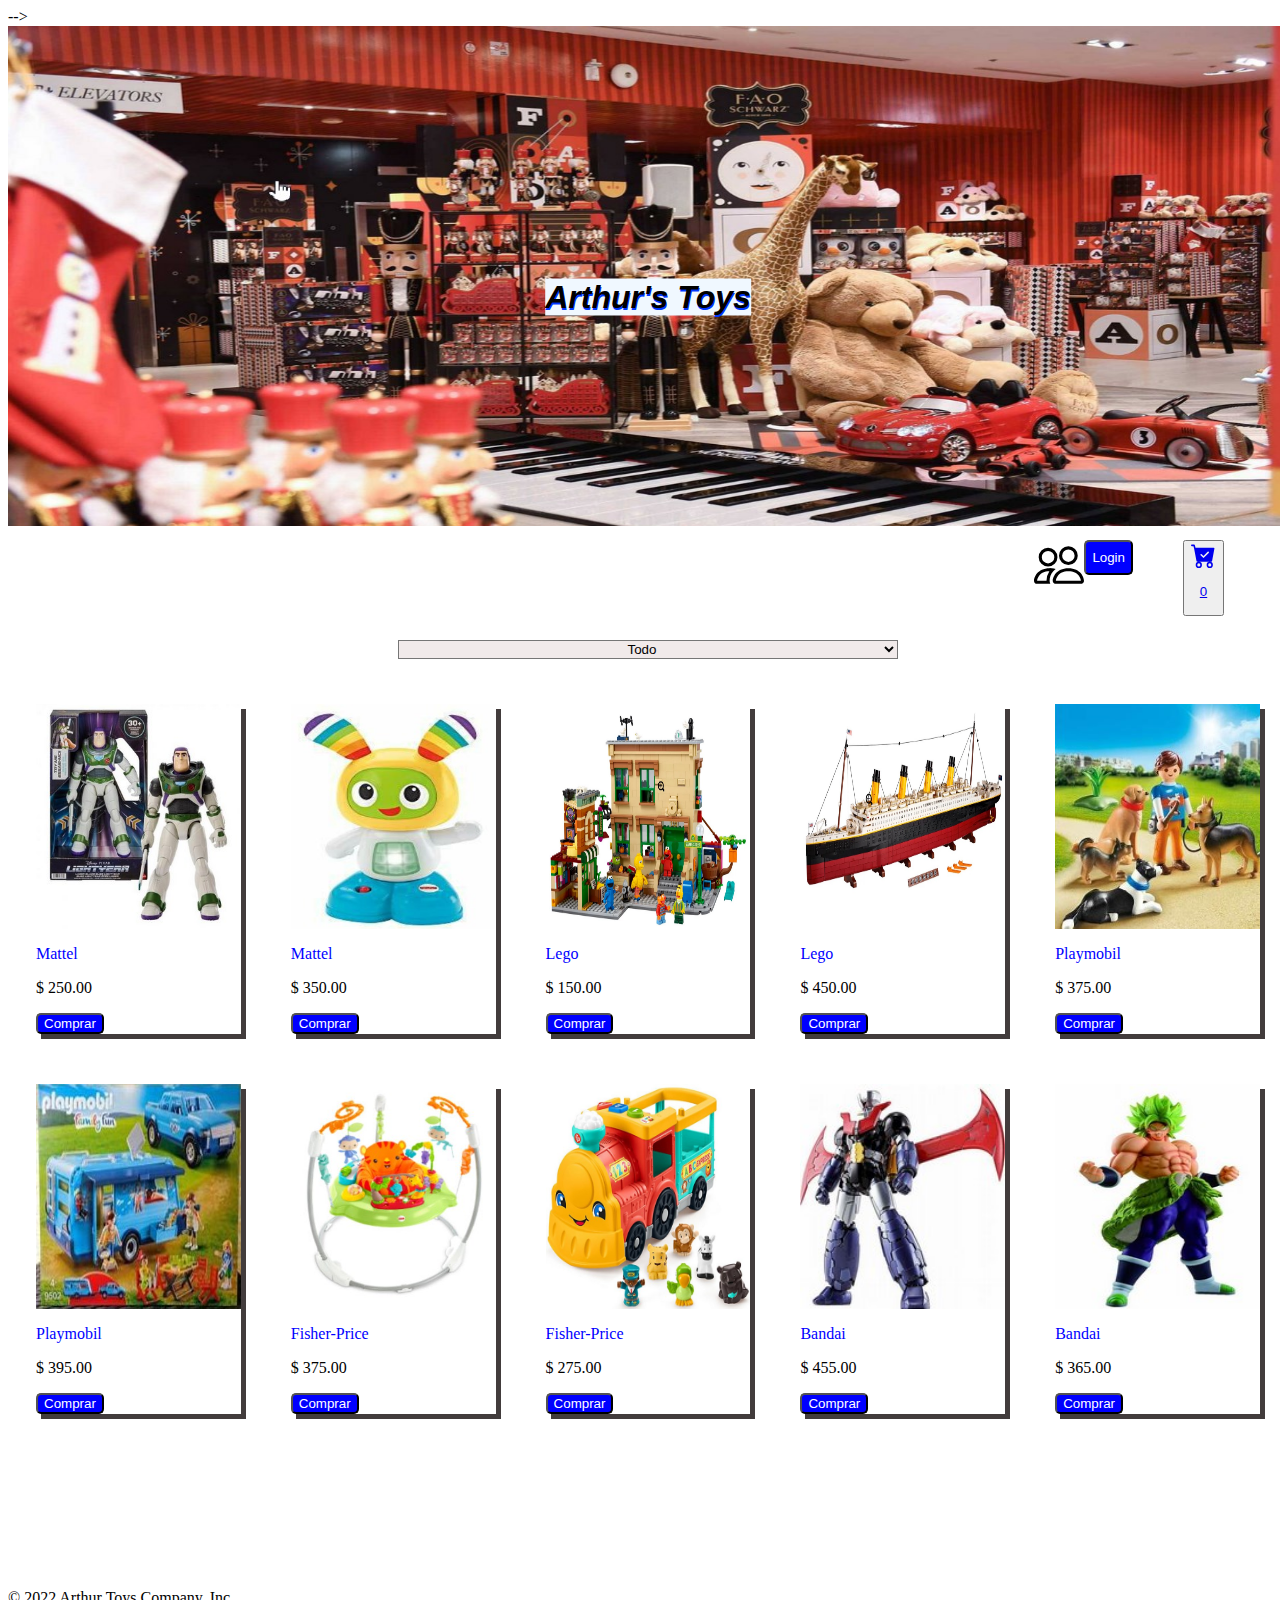
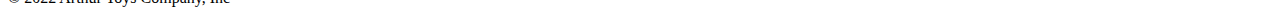
<file: index.html>
<!DOCTYPE html>
<html lang="en">
<head>
    <meta charset="UTF-8">
    <meta http-equiv="X-UA-Compatible" content="IE=edge">
    <meta name="viewport" content="width=device-width, initial-scale=1.0">  
    <link rel="shorcut icon" type="image/x-icon" href="./img/icon.ico"> -->
    <link rel="stylesheet" href="../css/style.css">
    <link href="https://cdn.jsdelivr.net/npm/bootstrap@5.2.0-beta1/dist/css/bootstrap.min.css" rel="stylesheet" integrity="sha384-0evHe/X+R7YkIZDRvuzKMRqM+OrBnVFBL6DOitfPri4tjfHxaWutUpFmBp4vmVor" crossorigin="anonymous">
    <script src="https://cdn.jsdelivr.net/npm/bootstrap@5.2.0-beta1/dist/js/bootstrap.bundle.min.js" integrity="sha384-pprn3073KE6tl6bjs2QrFaJGz5/SUsLqktiwsUTF55Jfv3qYSDhgCecCxMW52nD2" crossorigin="anonymous"></script>
    <title>Arthur's Jugueteria </title>
</head>
  <body>
    <header>
      <div id="Title">
          <img id="imgPrincipal" src="./img/imgPrincipal.jpg" alt="MainImg">  
          <h1>Arthur's Toys</h1>
        </div>
    </header>

    <div id="icons">
        <svg xmlns="http://www.w3.org/2000/svg" width="50" height="50" fill="currentColor" class="bi bi-people" viewBox="0 0 16 16">
          <path d="M15 14s1 0 1-1-1-4-5-4-5 3-5 4 1 1 1 1h8zm-7.978-1A.261.261 0 0 1 7 12.996c.001-.264.167-1.03.76-1.72C8.312 10.629 9.282 10 11 10c1.717 0 2.687.63 3.24 1.276.593.69.758 1.457.76 1.72l-.008.002a.274.274 0 0 1-.014.002H7.022zM11 7a2 2 0 1 0 0-4 2 2 0 0 0 0 4zm3-2a3 3 0 1 1-6 0 3 3 0 0 1 6 0zM6.936 9.28a5.88 5.88 0 0 0-1.23-.247A7.35 7.35 0 0 0 5 9c-4 0-5 3-5 4 0 .667.333 1 1 1h4.216A2.238 2.238 0 0 1 5 13c0-1.01.377-2.042 1.09-2.904.243-.294.526-.569.846-.816zM4.92 10A5.493 5.493 0 0 0 4 13H1c0-.26.164-1.03.76-1.724.545-.636 1.492-1.256 3.16-1.275zM1.5 5.5a3 3 0 1 1 6 0 3 3 0 0 1-6 0zm3-2a2 2 0 1 0 0 4 2 2 0 0 0 0-4z"/>
        </svg>
      <button id="BtnLogin">Login</button>

      <div id="Carr">
      <button  type="button" class="btn btn-outline-danger">
        <a href="./html/Carrito.html">
        <svg xmlns="http://www.w3.org/2000/svg" width="25" height="25" fill="currentColor" class="bi bi-cart-check-fill" viewBox="0 0 16 16">
        <path d="M.5 1a.5.5 0 0 0 0 1h1.11l.401 1.607 1.498 7.985A.5.5 0 0 0 4 12h1a2 2 0 1 0 0 4 2 2 0 0 0 0-4h7a2 2 0 1 0 0 4 2 2 0 0 0 0-4h1a.5.5 0 0 0 .491-.408l1.5-8A.5.5 0 0 0 14.5 3H2.89l-.405-1.621A.5.5 0 0 0 2 1H.5zM6 14a1 1 0 1 1-2 0 1 1 0 0 1 2 0zm7 0a1 1 0 1 1-2 0 1 1 0 0 1 2 0zm-1.646-7.646-3 3a.5.5 0 0 1-.708 0l-1.5-1.5a.5.5 0 1 1 .708-.708L8 8.293l2.646-2.647a.5.5 0 0 1 .708.708z"></path>
        </svg>
        <p id="ItemsCar">0</p>
      </a>
      </button>
    </div>
    </div>

    <div id="Nombre_Usuario">
          <p id="NombreUsuario"></p>
    </div>

    <div class="Seleccionar">
      <select id="SelectMarca">
        <option value="Todo">Todo</option>
        <option value="Mattel">Mattel</option>
        <option value="Fisher-Price">Fisher-Price</option>
        <option value="Playmobil">Playmobil</option>
        <option value="Lego">Lego</option>
        <option value="Bandai">Bandai</option>
      </select>
    </div>
    
     <main id="contenedor-productos">
      <!-- Datos a agregar desde JS -->

     </main> 
  
      
         
      <div class="container-sm">
        <footer class="d-flex flex-wrap justify-content-between align-items-center py-3 my-4 border-top">
          <div class="col-md-4 d-flex align-items-center">
            <span class="text-muted">© 2022 Arthur Toys Company, Inc</span>
            </div>  
        </footer>
      </div>
    
      
    <!-- Uso de Java Script -->
    <script src="./js/Stock.js"></script>  
    <script src="./js/main.js"></script>  
  </body>



</html>
</file>
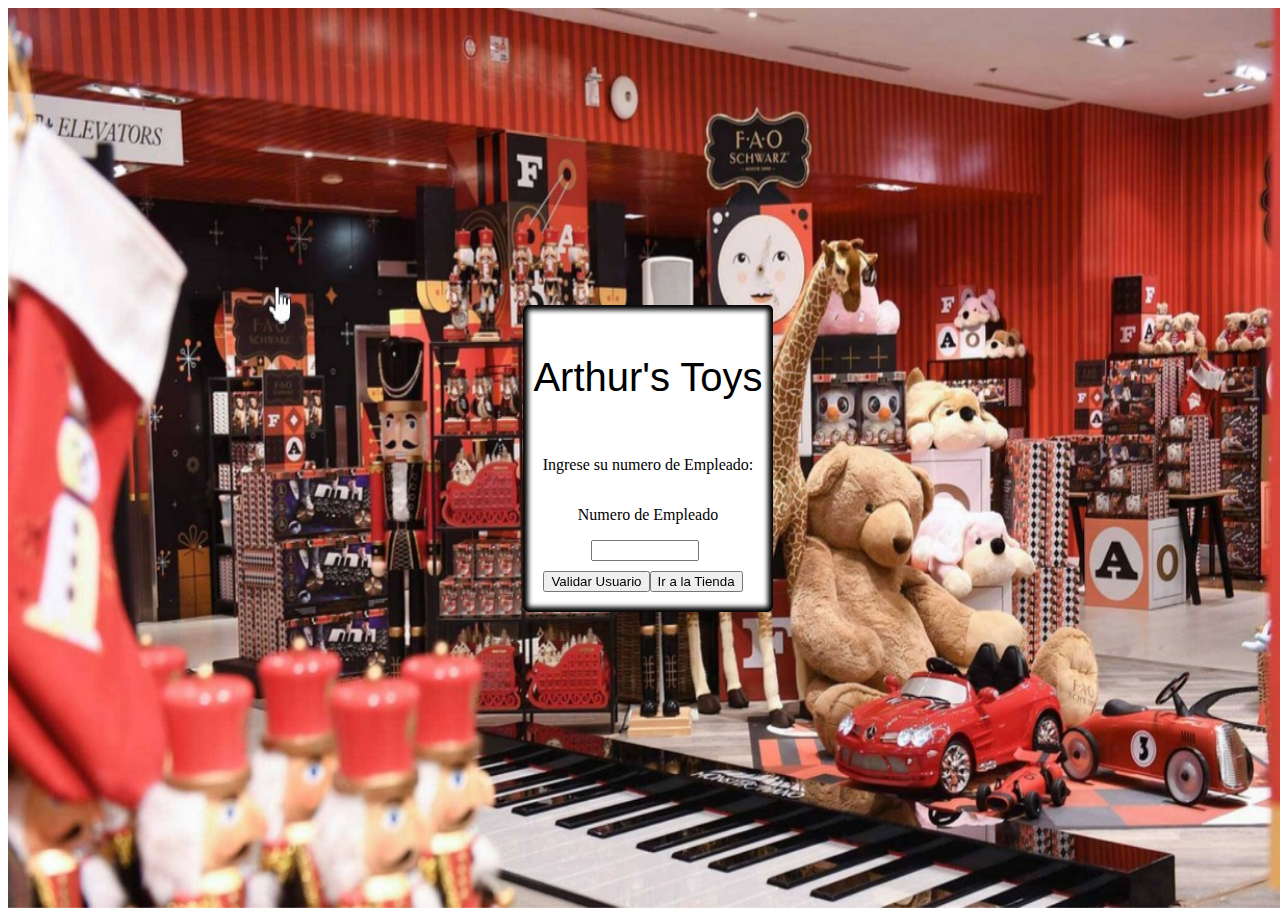
<file: html/Login.html>
<!DOCTYPE html>
<html lang="en">
<head>
  <meta charset="UTF-8">
  <meta http-equiv="X-UA-Compatible" content="IE=edge">
  <meta name="viewport" content="width=device-width, initial-scale=1.0">
  <link rel="stylesheet" href="../css/style.css">
  <title>Document</title>
</head>
<body>


 <img class="loginimg" src="../img/imgPrincipal.jpg" alt="">

  <div id="LoginPage">
   
      <div class="formulario">
          <p id="TituloLogin">Arthur's Toys</p>
          <p>Ingrese su numero de Empleado:</p>
          <p>Numero de Empleado</p> 
          <input id="Empleado" type="text">
            
          <label id="errorEmpleado"></label>

            <div id="botones">
              <button id="validar">Validar Usuario</button>
              <a href="../Index.html">
                <button >Ir a la Tienda</button>
              </a>
            </div>
      </div>
  </div>

<script src="../js/login.js"></script>   
</body>
</html>
</file>
<file: css/style.css>
#Title{
    width: 100%;
    height: 500px;
    position: relative;
    display: inline-block;
    text-align: center
}

h1{
    position: absolute;
    top: 50%;
    left: 50%;
    transform: translate(-50%, -50%);
    font-family: 'Lucida Sans', 'Lucida Sans Regular', 'Lucida Grande', 'Lucida Sans Unicode', Geneva, Verdana, sans-serif;
    font-style: oblique;
    text-shadow: 0.5px 2px rgb(0, 55, 255);
    background-color: aliceblue;    
}

#BtnLogin{
    background-color:blue;
    color: white;
    border-radius: 5px 5px 5px 5px;
    height: 35px;
}

#Nombre_Usuario{
    width: 100%;
    margin-left: 100px;
    font-size: 30px;
    margin-top: 30px;
}

.Seleccionar{
    width: 100%;
    display: flex; 
    position: relative;
    justify-content: center;
}

#SelectMarca{
    margin-top: 20px;
    margin-bottom: 20px;
    width: 500px;
    background-color: rgb(241, 234, 234);
    text-align: center;
}


img{
    position: relative;
    width: 100%;
    height: 100%;
}

#contenedor-productos{
    width: 100%;
    display: flex;
    flex-direction: row;
    flex-wrap: wrap;
    justify-content: center;
}

.producto{
    width: 16vw;
    margin: 25px;
    box-shadow: 5px  5px  rgb(66, 60, 60);
}

.card{
    width: 100%;
    position: relative;
    border-color: blue;
    border-radius: 20px 20px 20px 20px;
    
}



.card-image{
    position:relative;
    width: 100%;
    height: 25vh;

}

.card-image :hover{
    transform: scale(1.5,1.5);
}

.card-title{
    color: blue;
}


#btnComprar{
    background-color:blue;
    color: white;
    border-radius: 5px 5px 5px 5px;
}


#LoginButton{
    background-color: aliceblue;
}

body{
    position:absolute;
}

.container-sm{
    margin-top: 150px;
}

#icons{  
    height: 50px;      
    display: flex;
    width: 100%;
    position:relative;
    justify-content:end;
    margin-top: 10px;
    transform: translate(-5%);
}

.btn-outline-danger{
    margin-left: 50px;
}

#Carr{
    display: flexbox;
    flex-direction: row;
}


.PrecioEspecial{
    color: red;
    font-size: 15px;
}



/********************************** Login html ******************************/

body{
    width: 100%;
    height:100%;
}

#LoginPage{
    height: 100%;
    position: relative;
    display: flex;
    align-items: center;
    align-content: center;
    justify-content: center;

}

.formulario {
    display: flex;
    flex-direction:column;
    padding: 10px;
    text-align:center;
    background-color: white;
    margin:0 auto;
    border-radius: 5px 5px 5px 5px;
    box-shadow: 0px 0px 5px  5px  black inset;
}


.formulario div {
margin: 10px;
}

#TituloLogin{
   font-family:'Trebuchet MS', 'Lucida Sans Unicode', 'Lucida Grande', 'Lucida Sans', Arial, sans-serif;
    font-size: 40px;
}

#botones{
    width: 100%;
    display: flex;
    flex-direction: row;
    
}

.loginimg{
    position: fixed;
    z-index: -1;
}

#Empleado{
    margin-left: 25%;
    width: 100px;
   text-align: center; 
}
</file>
